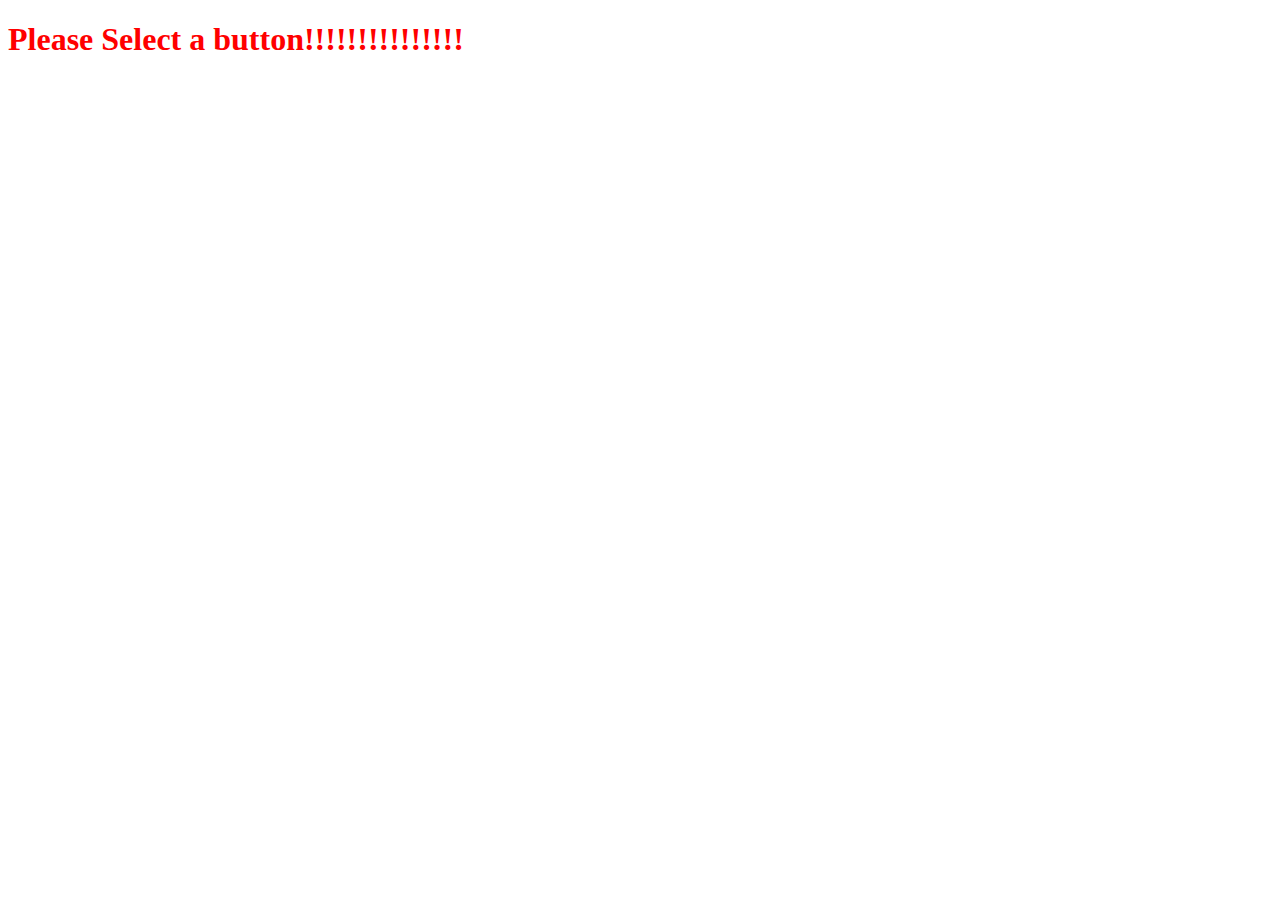
<file: mysite/templates/error1.html>
<!DOCTYPE html>
<html lang="en">
<style>
    body {background-color: white;}
    h1   {color: red;}
    p    {color: red;}
    button {
            background-color: #4CAF50; /* Green */
            border: none;
            color: white;
            padding: 15px 32px;
            text-align: center;
            text-decoration: none;
            display: inline-block;
            font-size: 16px;
        }

</style>
<head>
    <meta charset="UTF-8">
    <title> Analyzing your Text ...</title>
</head>
<body>
    <h1>Please Select a button!!!!!!!!!!!!!!!</h1>
</body>
</html>
</file>
